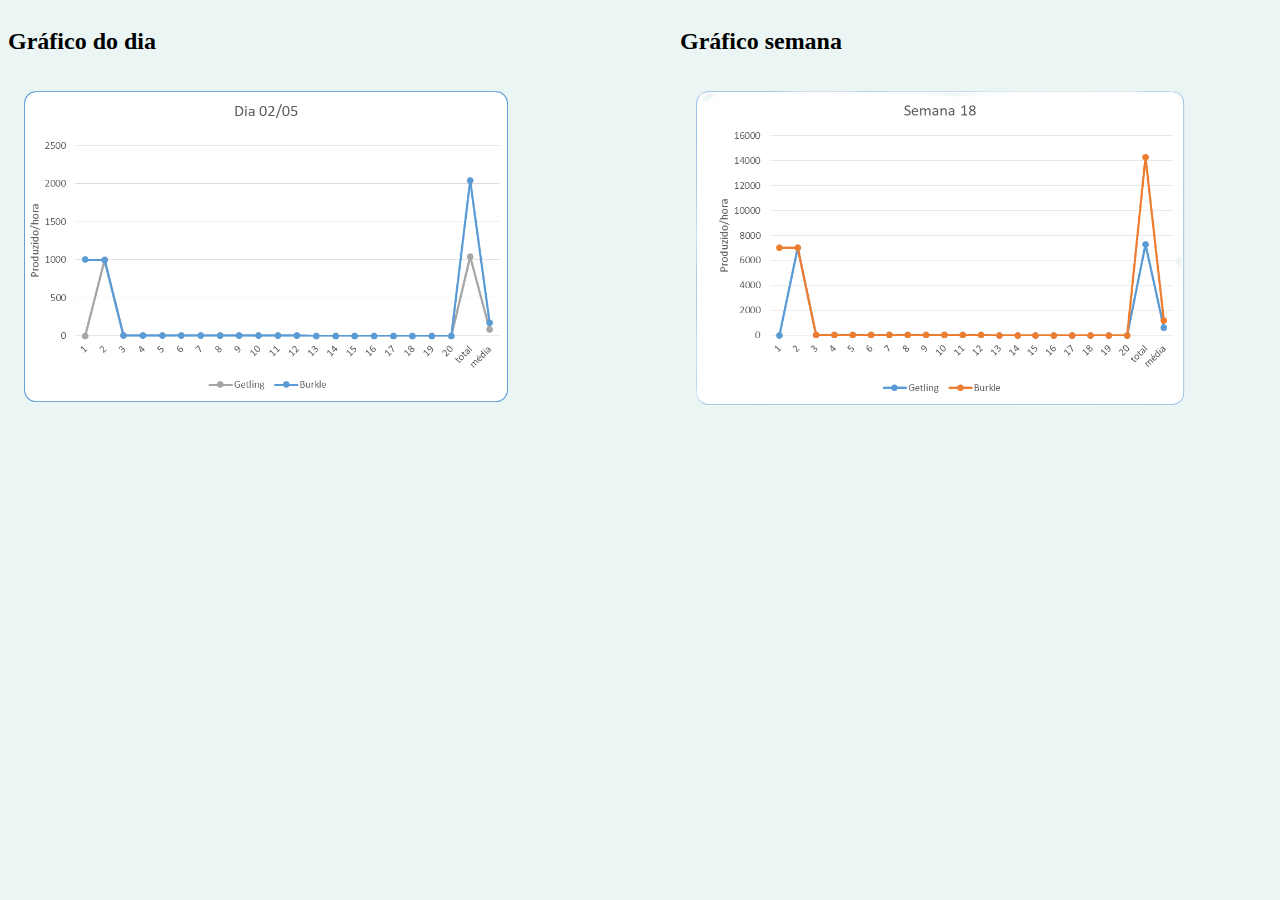
<file: index.html>
<!DOCTYPE html>
<html lang="pt">
<head>
    <meta charset="UTF-8">
    <meta name="viewport" content="width=device-width, initial-scale=1.0">
    <title>Document</title>
    <link rel="stylesheet" href="grafico.css">
</head>
<body>
    <div>
        <h2>Gráfico do dia</h2>
        <img src="./grafico dia.png" alt="">
    </div>
    <div>
        <h2>Gráfico semana</h2>
        <img src="./grafico semana.png" alt="">
    </div>
</body>
</html>
</file>
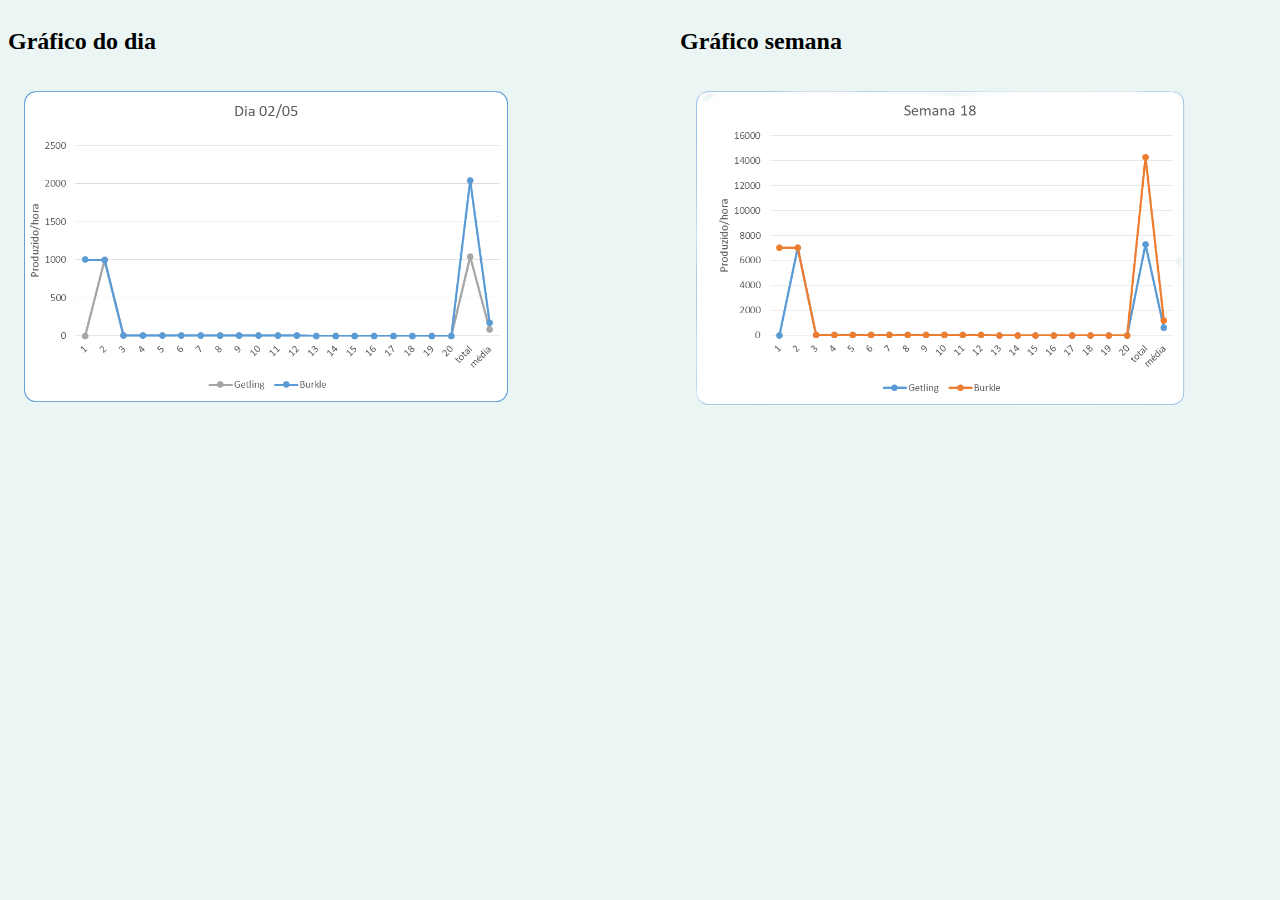
<file: grafico.html>
<!DOCTYPE html>
<html lang="pt">
<head>
    <meta charset="UTF-8">
    <meta name="viewport" content="width=device-width, initial-scale=1.0">
    <title>Document</title>
    <link rel="stylesheet" href="grafico.css">
</head>
<body>
    <div>
    <h2>Gráfico do dia</h2>
    <img src="./grafico dia.png" alt="">
    </div>
    <div>
        <h2>Gráfico semana</h2>
        <img src="./grafico semana.png" alt="">
    </div>
</body>
</html>
</file>
<file: grafico.css>
body{
    display: flex;
    background-color: #eaf5f4;
}

img{
    display: flex;
    max-width: 40rem;
    padding: 1rem;
}
img:hover{
    scale: 1.05;
    transition-duration: 0.5s;
}
</file>
